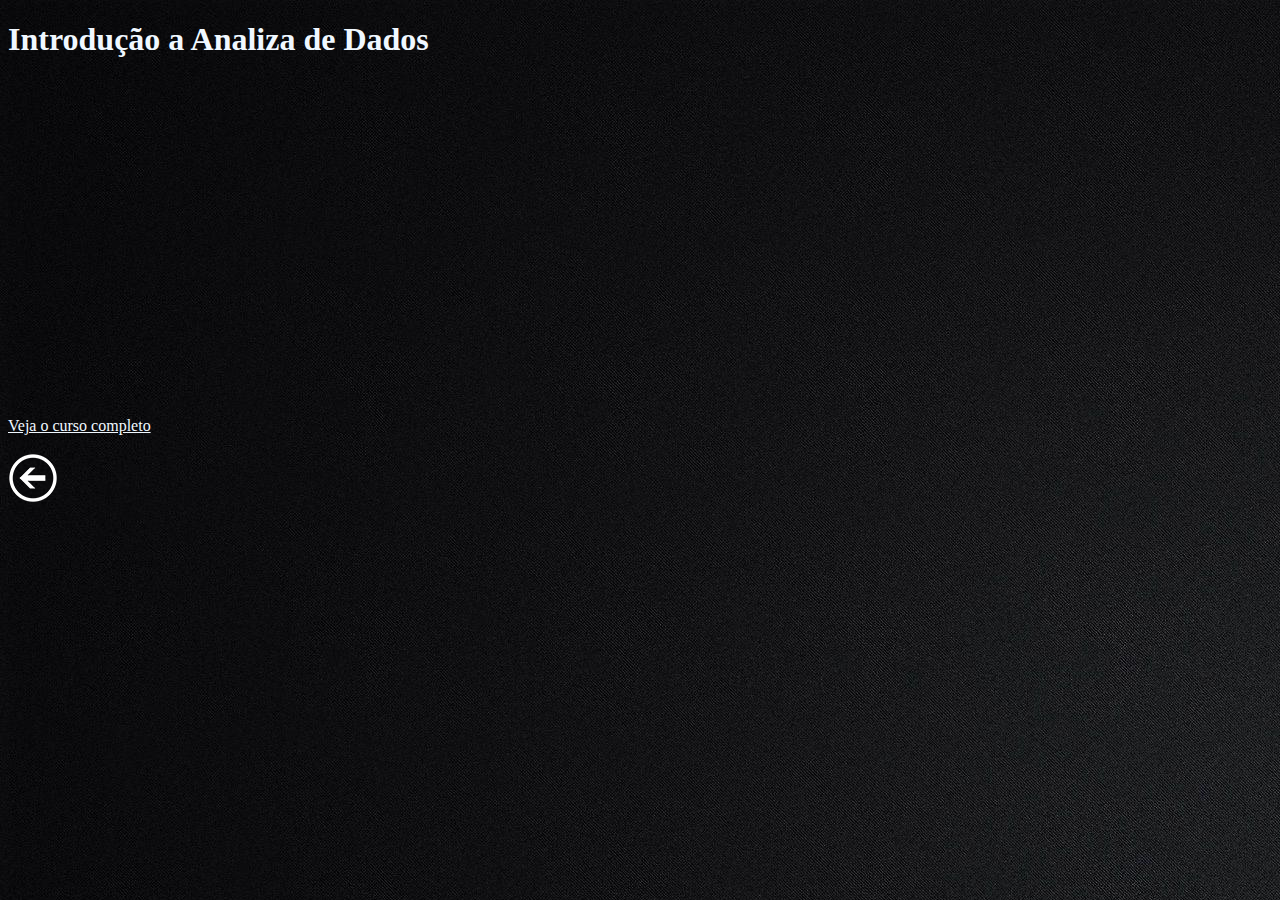
<file: pag02.html>
<!DOCTYPE html>
<html lang="en">
<head>
    <meta charset="UTF-8">
    <meta name="viewport" content="width=device-width, initial-scale=1.0">
    <title>curso introdução a Analiza de Dados</title>
    <link rel="stylesheet" href="estilo.css">
    
</head>
<body background="imagens/fundo.jpg">
    <h1>Introdução a Analiza de Dados</h1>
    <iframe width="560" height="315" src="https://www.youtube.com/embed/kCMaqla6Grs?si=zM9P98rykKGc6RkA&amp;start=194" title="YouTube video player" frameborder="0" allow="accelerometer; autoplay; clipboard-write; encrypted-media; gyroscope; picture-in-picture; web-share" referrerpolicy="strict-origin-when-cross-origin" allowfullscreen></iframe><br><br>
    <a href="https://youtube.com/playlist?list=PLpdAy0tYrnKx9CtTmgSdzHz9YQ-C5ZNI9&si=IW7zI-Gejet7lWOm" target="_blank" rel="externo">Veja o curso completo</a>
    <br><br>
    <a href="./playlists de cursos.html"> <img src="imagens/voltar.png" alt="voltar para a pagina anterior"></a>


   


    
</body>
</html>
</file>
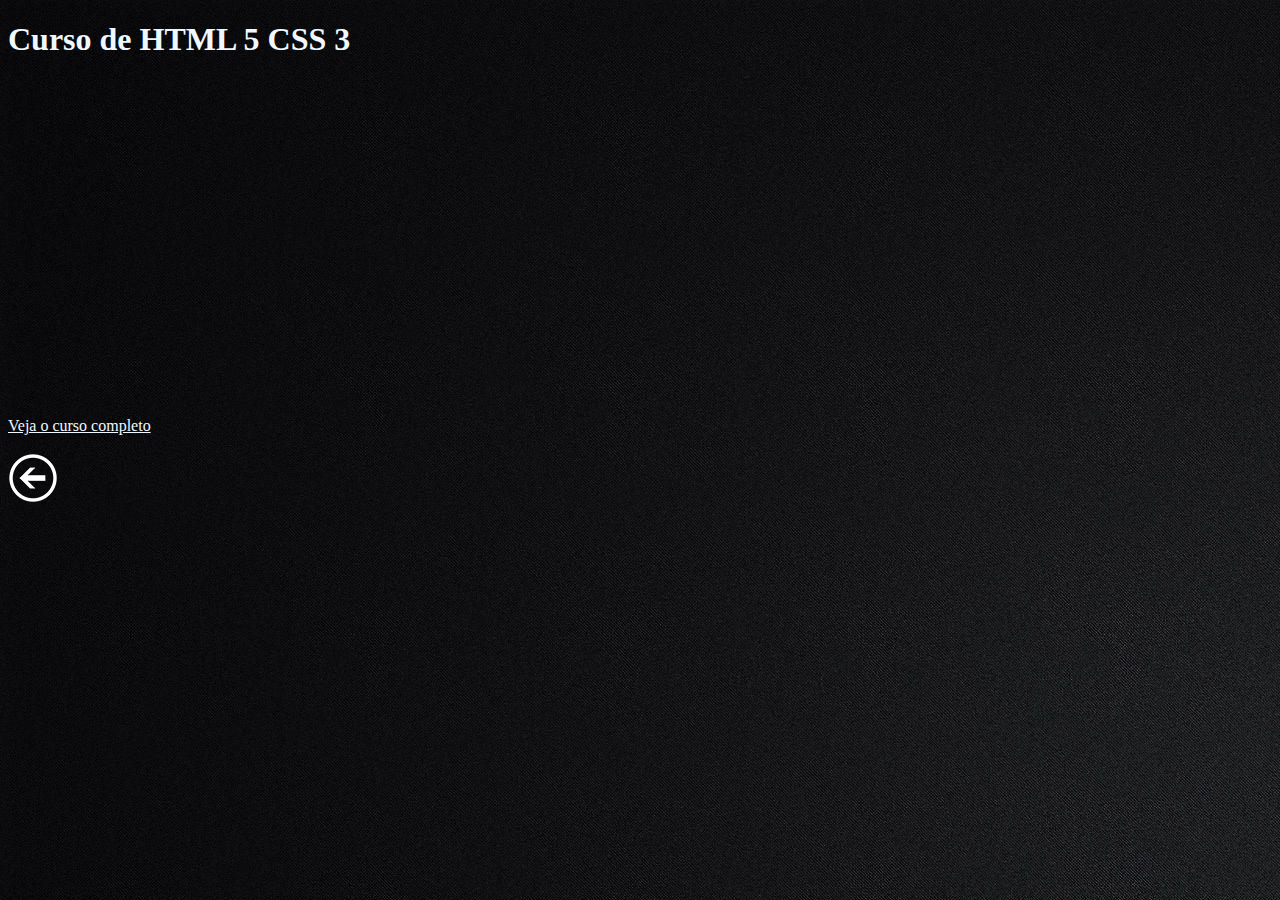
<file: pag03.html>
<!DOCTYPE html>
<html lang="pt-br">
<head>
    <meta charset="UTF-8">
    <meta name="viewport" content="width=device-width, initial-scale=1.0">
    <title>Curso de HTML 5 CSS 3</title>
    <link rel="stylesheet" href="estilo.css">
    
</head>
<body background="imagens/fundo.jpg">
   
        <h1>Curso de HTML 5 CSS 3</h1>
        <iframe width="560" height="315" src="https://www.youtube.com/embed/Ejkb_YpuHWs?si=p6sBTA892OYowa8j" title="YouTube video player" frameborder="0" allow="accelerometer; autoplay; clipboard-write; encrypted-media; gyroscope; picture-in-picture; web-share" referrerpolicy="strict-origin-when-cross-origin" allowfullscreen></iframe><br><br>
        <a href="https://www.youtube.com/playlist?list=PLHz_AreHm4dkZ9-atkcmcBaMZdmLHft8n" target="_blank" rel="externo">Veja o curso completo</a>
        <br><br>
        <a href="playlists de cursos.html"><img src="imagens/voltar.png" alt=""></a>


    

    
</body>
</html>
</file>
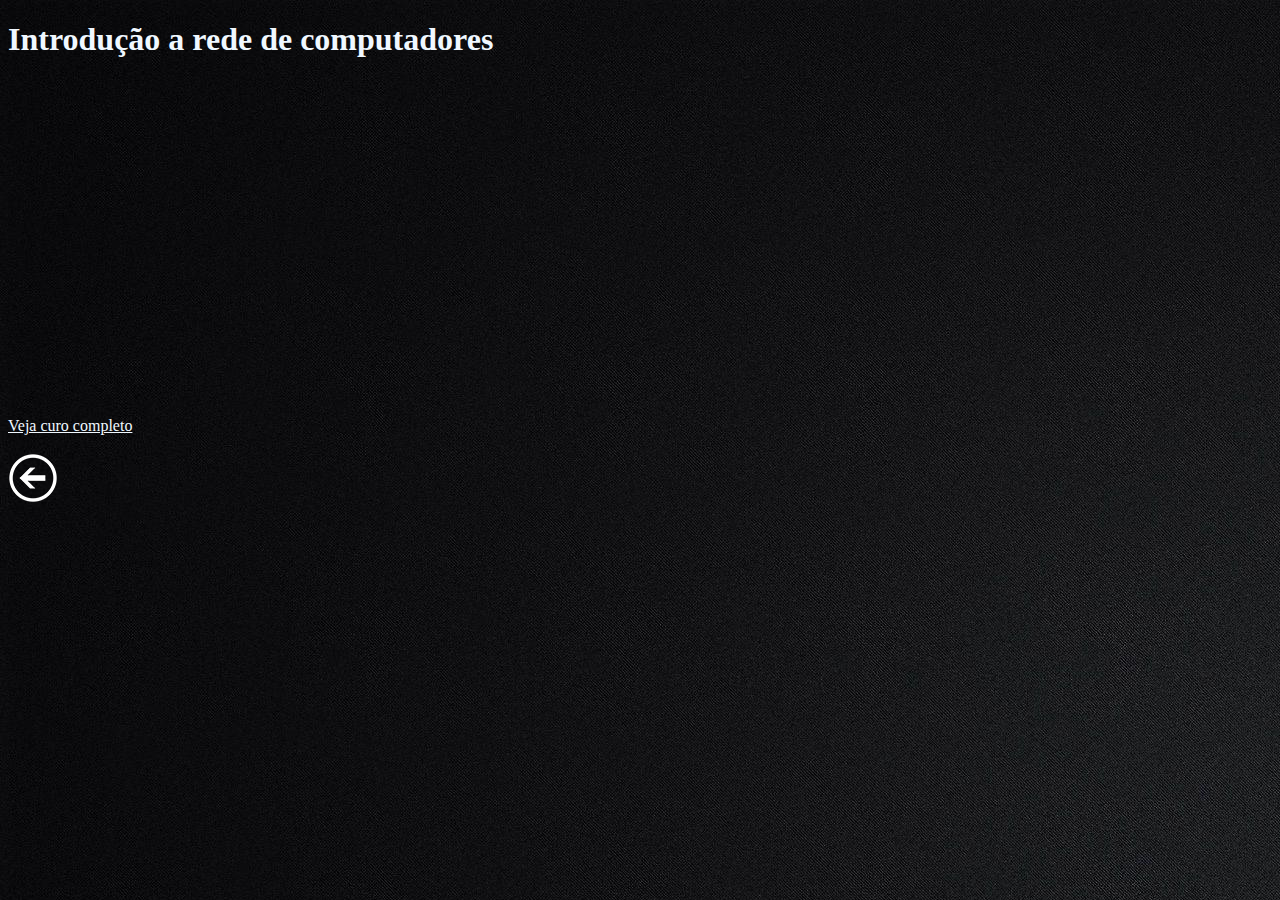
<file: pag04.html>
<!DOCTYPE html>
<html lang="pt-br">
<head>
    <meta charset="UTF-8">
    <meta name="viewport" content="width=device-width, initial-scale=1.0">
    <title>curso Introdução a rede de computadores</title>
    <link rel="stylesheet" href="estilo.css">
</head>
<body background="imagens/fundo.jpg" >
    
    <h1>Introdução a rede de computadores</h1>
    <iframe width="560" height="315" src="https://www.youtube.com/embed/videoseries?si=JsdFO2XelAAtg1bE&amp;list=PLLXMG3RVAx2u4pK8fLSrd0r6Mhs4ZOsqt" title="YouTube video player" frameborder="0" allow="accelerometer; autoplay; clipboard-write; encrypted-media; gyroscope; picture-in-picture; web-share" referrerpolicy="strict-origin-when-cross-origin" allowfullscreen></iframe><br><br>
    <a href="https://youtube.com/playlist?list=PLLXMG3RVAx2u4pK8fLSrd0r6Mhs4ZOsqt&si=UbFWWNTor_ShQtsh" target="_blank" rel="externo">Veja curo completo</a><br><br>
    <a href="playlists de cursos.html"><img src="imagens/voltar.png" alt="seta para voltar"></a>
    
</body>
</html>
</file>
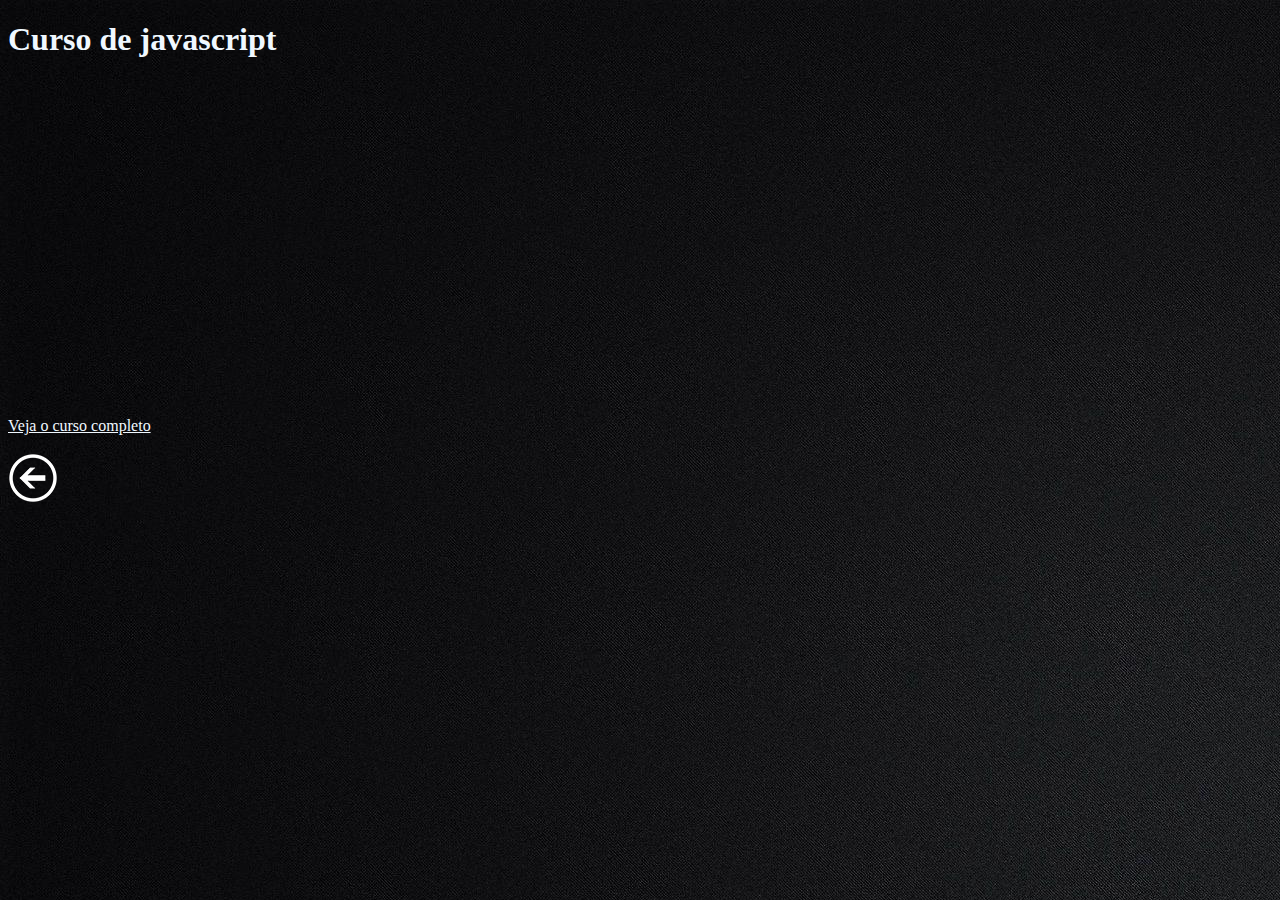
<file: pag05.html>
<!DOCTYPE html>
<html lang="pt-br">
<head>
    <meta charset="UTF-8">
    <meta name="viewport" content="width=device-width, initial-scale=1.0">
    <title>Curso de javascript</title>
    <link rel="stylesheet" href="estilo.css">
</head>
<body background="imagens/fundo.jpg">

    <h1>Curso de javascript</h1>
    <iframe width="560" height="315" src="https://www.youtube.com/embed/BXqUH86F-kA?si=9Df_HqpP858C-DvH" title="YouTube video player" frameborder="0" allow="accelerometer; autoplay; clipboard-write; encrypted-media; gyroscope; picture-in-picture; web-share" allowfullscreen></iframe><br><br>
    <a href="https://youtube.com/playlist?list=PLntvgXM11X6pi7mW0O4ZmfUI1xDSIbmTm&si=98x-QfJakfqffzJp" target="_blank" rel="externo">Veja o curso completo</a><br><br>
    <a href="playlists de cursos.html"><img src="imagens/voltar.png" alt="seta para voltar"></a>
    
</body>
</html>
</file>
<file: estilo.css>
h1{


    color: aliceblue;
}

a{

    color: aliceblue;
}
</file>
